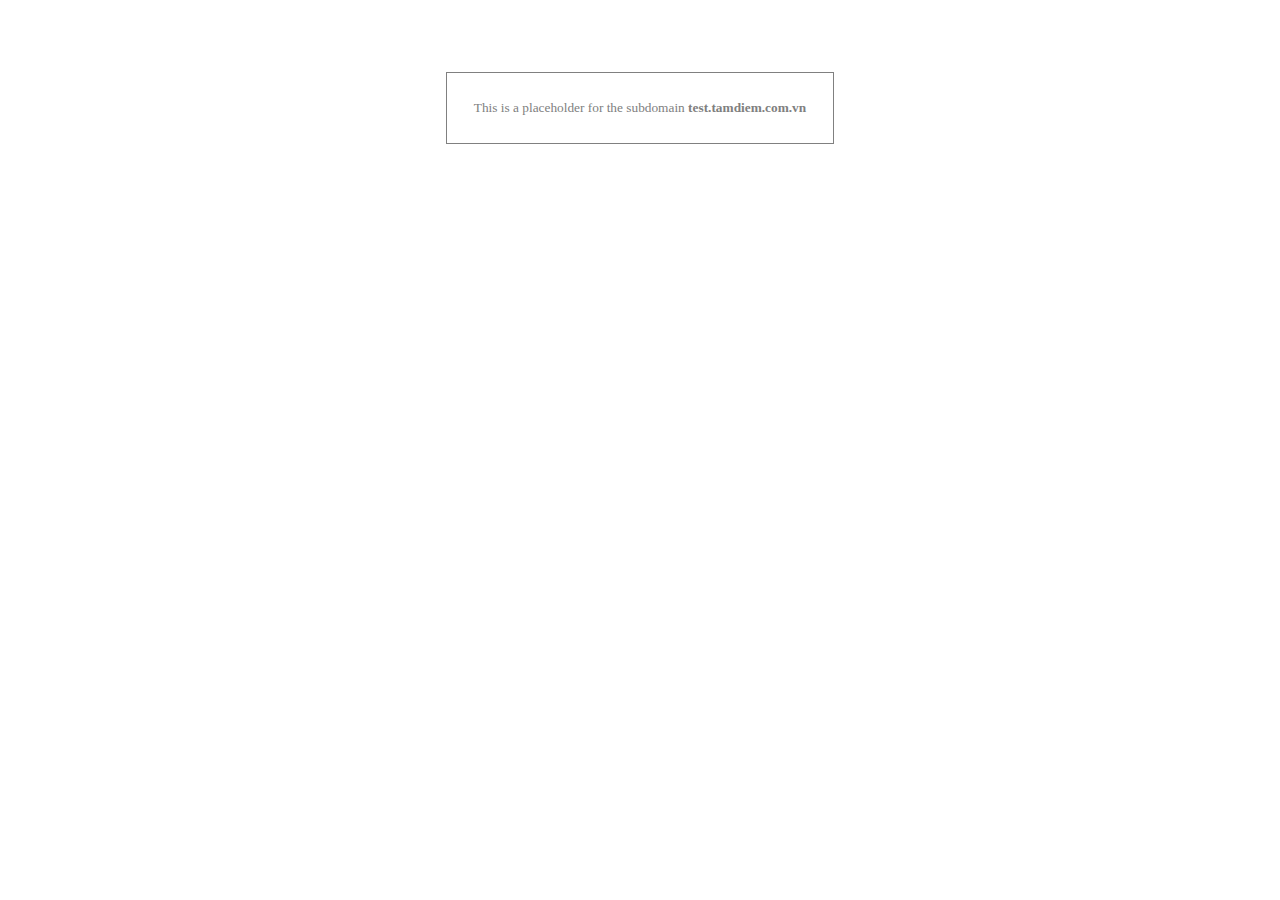
<file: test/index.html>
<html>
<head>
<title>
test.tamdiem.com.vn</title>
<style>
* { font-family: verdana; font-size: 10pt; COLOR: gray; }
b { font-weight: bold; }
table { border: 1px solid gray;}
td { text-align: center; padding: 25;}
</style>
</head>
<body>
<center>
<br><br><br><br>
<table>
<tr><td>This is a placeholder for the subdomain <b>test.tamdiem.com.vn</b></td></tr>
</table>
<br><br>
</center>
</body>
</html>
</file>
